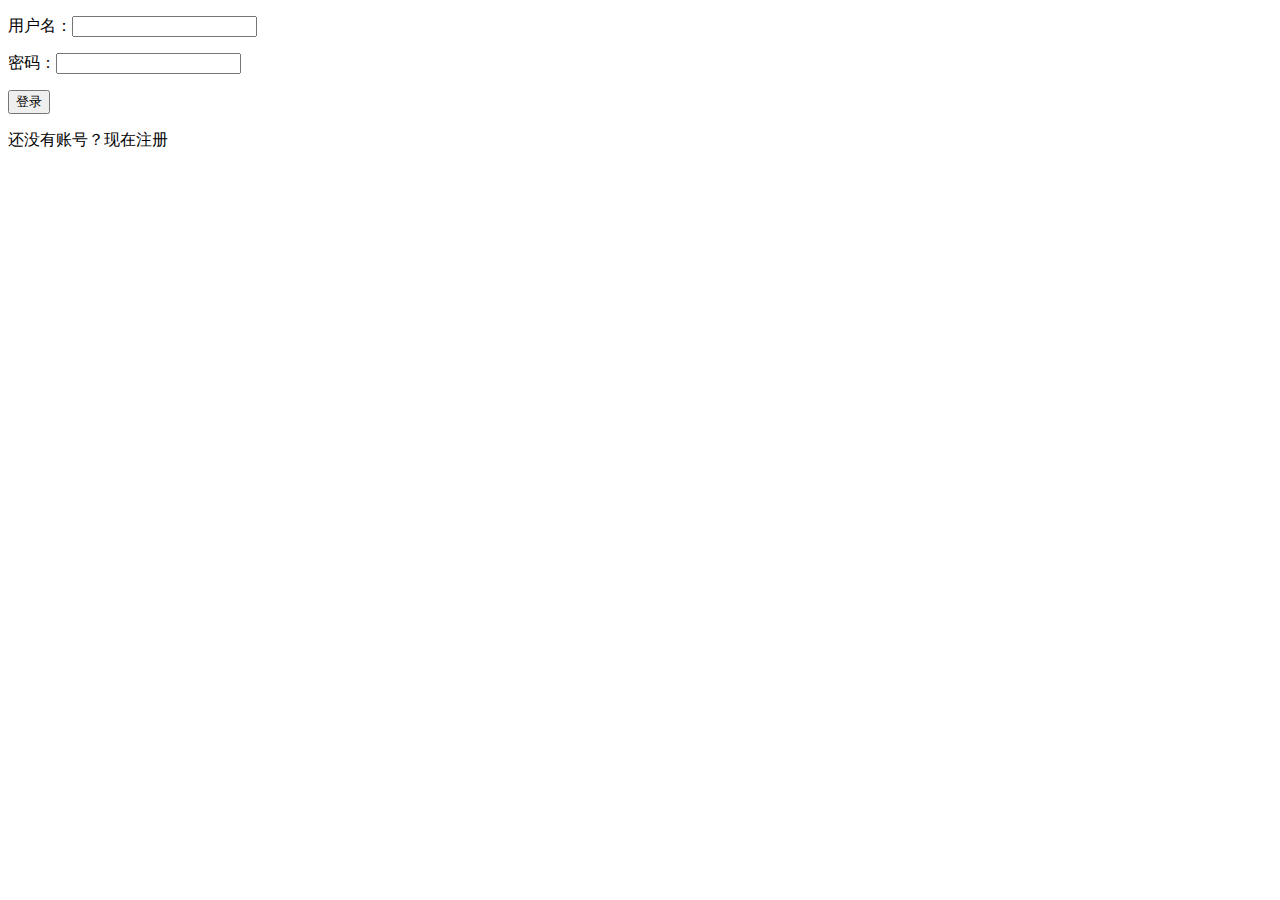
<file: signin.html>
<!DOCTYPE html>
<html lang="en">
<head>
    <meta charset="UTF-8">
    <title>登录</title>
    <script type="text/javascript">
        function chk_form(){
            var user = document.getElementById("user");
            if(user.value==""){
                alert("用户名不能为空！");
                return false;
                //user.focus();
            }
            var pass = document.getElementById("pass");
            if(pass.value==""){
                alert("密码不能为空！");
                return false;
                //pass.focus();
            }
            var email = document.getElementById("email");
            if(email.value==""){
                alert("Email不能为空！");
                return false;
            }
            var preg = /^\w+([-+.]\w+)*@\w+([-.]\w+)*\.\w+([-.]\w+)*/; //匹配Email
            if(!preg.test(email.value)){
                alert("Email格式错误！");
                return false;
            }
        }
    </script>
</head>
<body>
<form id="reg" action="login.php" method="post" onsubmit="return chk_form();">
    <p>用户名：<input type="text" class="input" name="username" id="user"></p>
    <p>密码：<input type="password" class="input" name="password" id="pass"></p>
    <p><input type="submit" class="btn" value="登录"></p>
</form>
<p>还没有账号？现在<a herf="signup.html">注册</a></p>
</body>
</html>
</file>
